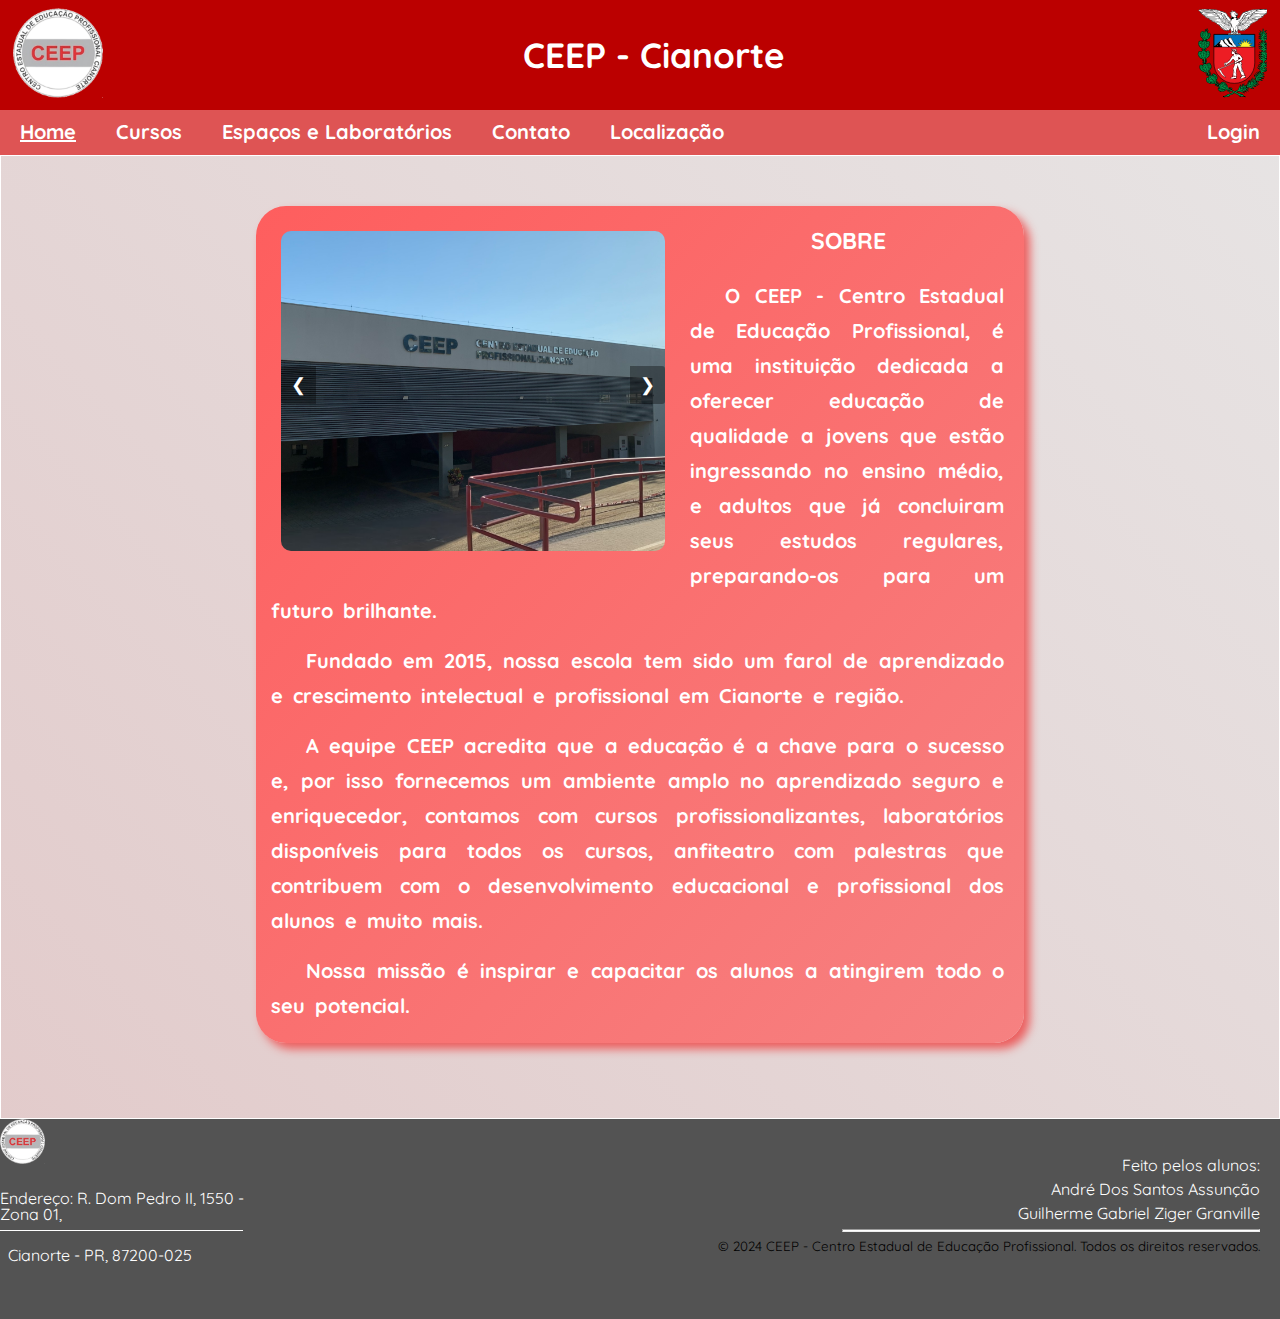
<file: index.html>
<!DOCTYPE html>
<html lang="pt-br">

<head>
    <meta charset="UTF-8">
    <meta name="viewport" content="width=device-width, initial-scale=1.0">
    <title>CEEP - Cianorte</title>
    <link rel="icon" type="png" href="Assets/Logo-CEEP.png">
    <link rel="stylesheet" href="reset.css">
    <link rel="stylesheet" href="style.css">

</head>

<body>

    <header>
        <div class="container">
            <div class="logo-ceep"></div>
            <div class="logo-parana"></div>

            <div class="titulo">
                <h1>CEEP - Cianorte</h1>
            </div>
        </div>
        <nav>
            <ul class="ul">
                <li>

                    <button class="menu menuhide" id="menuButton" style="display: none;">
                        <div>
                            <div class="menui"></div>
                        </div>
                        Menu
                    </button>
                </li>
                <div class="navhide">
                    <li class="dropdown">
                        <a class="dropbtn this" href="index.html">Home</a>
                    </li>
                    <li class="dropdown">
                        <a class="dropbtn" href="cursos.html">Cursos</a>
                    </li>

                    <li class="dropdown">
                        <a class="dropbtn" href="laboratorios.html">Espaços e Laboratórios</a>
                    </li>

                    <li class="dropdown">
                        <a class="dropbtn" href="contato.html">Contato</a>
                    </li>

                    <li class="dropdown">
                        <a class="dropbtn"
                            href="https://www.google.com.br/maps/place/Centro+Estadual+de+Educa%C3%A7%C3%A3o+Profissional+Cianorte/@-23.6647017,-52.6257207,17z/data=!4m6!3m5!1s0x94ed59c6d1125dab:0xdaee9aaeef2ba67d!8m2!3d-23.6647017!4d-52.6257207!16s%2Fg%2F11dylyq9r6?entry=ttu"
                            target="_blank">Localização</a>
                        <div style="height: 0; width: 0;" class="drop3">
                            <div class="dropdown-content">
                                <iframe
                                    src="https://www.google.com/maps/embed?pb=!1m18!1m12!1m3!1d3550.2846211092947!2d-52.62439778749372!3d-23.6646592615582!2m3!1f0!2f0!3f0!3m2!1i1024!2i768!4f13.1!3m3!1m2!1s0x94ed59c6d1125dab%3A0xdaee9aaeef2ba67d!2sCEEP%20-%20Centro%20Estadual%20De%20Educa%C3%A7%C3%A3o%20Profissional%20-%20Cianorte!5e0!3m2!1spt-BR!2sbr!4v1696075518964!5m2!1spt-BR!2sbr"
                                    width="600" height="350" style="border:0;" allowfullscreen="" loading="lazy"
                                    referrerpolicy="no-referrer-when-downgrade"></iframe>
                            </div>
                        </div>
                    </li>

                    <li class="dropdown">
                        <a id="login" class="dropbtn" href="#">Login</a>
                    </li>

                </div>
            </ul>
        </nav>
        <nav>
            <ul>

                <div id="navleft" class="navleft" style="margin-left: -250px; transition: all 0.5s ease;">
                    <li class="dropdown">
                        <a class="dropbtn this" href="index.html">Home</a>
                    </li>
                    <li class="dropdown">
                        <a class="dropbtn" href="cursos.html">Cursos</a>
                    </li>

                    <li class="dropdown">
                        <a class="dropbtn" href="laboratorios.html">Espaços e Laboratórios</a>
                    </li>

                    <li class="dropdown">
                        <a class="dropbtn" href="contato.html">Contato</a>
                    </li>

                    <li class="dropdown">
                        <a class="dropbtn"
                            href="https://www.google.com.br/maps/place/Centro+Estadual+de+Educa%C3%A7%C3%A3o+Profissional+Cianorte/@-23.6647017,-52.6257207,17z/data=!4m6!3m5!1s0x94ed59c6d1125dab:0xdaee9aaeef2ba67d!8m2!3d-23.6647017!4d-52.6257207!16s%2Fg%2F11dylyq9r6?entry=ttu"
                            target="_blank">Localização</a>
                        <div style="height: 0; width: 0;" class="drop3">
                        </div>
                    </li>

                    <li class="dropdown">
                        <a class="dropbtn last" href="#">Login</a>
                    </li>

                </div>
            </ul>
        </nav>

    </header>

    <main>

        <section>

            <div class="content">
                <div class="sobre">
                    <div id="meuCarrossel" class="carrossel">
                        <div class="carrossel-imagem">
                            <img class="img" src="Assets/frente.png">
                        </div>
                        <div class="carrossel-imagem">
                            <iframe src="https://www.youtube.com/embed/8zljuO6GDtQ?si=wVz1qoJLS6khv1Iz" title="YouTube video player" frameborder="0" allow="accelerometer; autoplay; clipboard-write; encrypted-media; gyroscope; picture-in-picture; web-share" referrerpolicy="strict-origin-when-cross-origin" allowfullscreen></iframe>
                        </div>
                        <a class="carrossel-seta esquerda" onclick="mover(-1)">❮</a>
                        <a class="carrossel-seta direita" onclick="mover(1)">❯</a>
                    </div>
                    
                    <h2>Sobre</h2>
                    <p>O CEEP - Centro Estadual de Educação Profissional, é uma instituição dedicada a oferecer educação
                        de qualidade a jovens que estão ingressando no ensino médio, e adultos que já concluiram seus
                        estudos regulares, preparando-os para um futuro brilhante.</p>

                    <p>Fundado em 2015, nossa escola tem sido um farol de
                        aprendizado e crescimento intelectual e profissional em
                        Cianorte e região.</p>

                    <p>A equipe CEEP acredita que a educação é a chave para o
                        sucesso e, por isso fornecemos um ambiente amplo no
                        aprendizado seguro e enriquecedor, contamos com cursos profissionalizantes, laboratórios
                        disponíveis para todos os cursos, anfiteatro com palestras que contribuem com o desenvolvimento
                        educacional e profissional dos alunos e muito mais. </p>

                    <p>Nossa missão é inspirar e capacitar os alunos a atingirem todo o seu potencial.</p>

                </div>
            </div>

        </section>

    </main>

    <footer>
        <div class="contentfoot">
            <div class="foot">
                <img class="img-footer" src="Assets/Logo-CEEP.png">
                <p>Endereço: R. Dom Pedro II, 1550 - Zona 01,</p>
                <p>Cianorte - PR, 87200-025</p>
            </div>
            <div class="criadores">
                <ul>
                    <li>Feito pelos alunos:</li>
                    <li>André Dos Santos Assunção</li>
                    <li>Guilherme Gabriel Ziger Granville</li>
                </ul>
                <hr>
                <p>&copy; 2024 CEEP - Centro Estadual de Educação Profissional. Todos os direitos reservados.</p>
            </div>
        </div>
    </footer>
    <script src="script.js"></script>

</body>

</html>
</file>
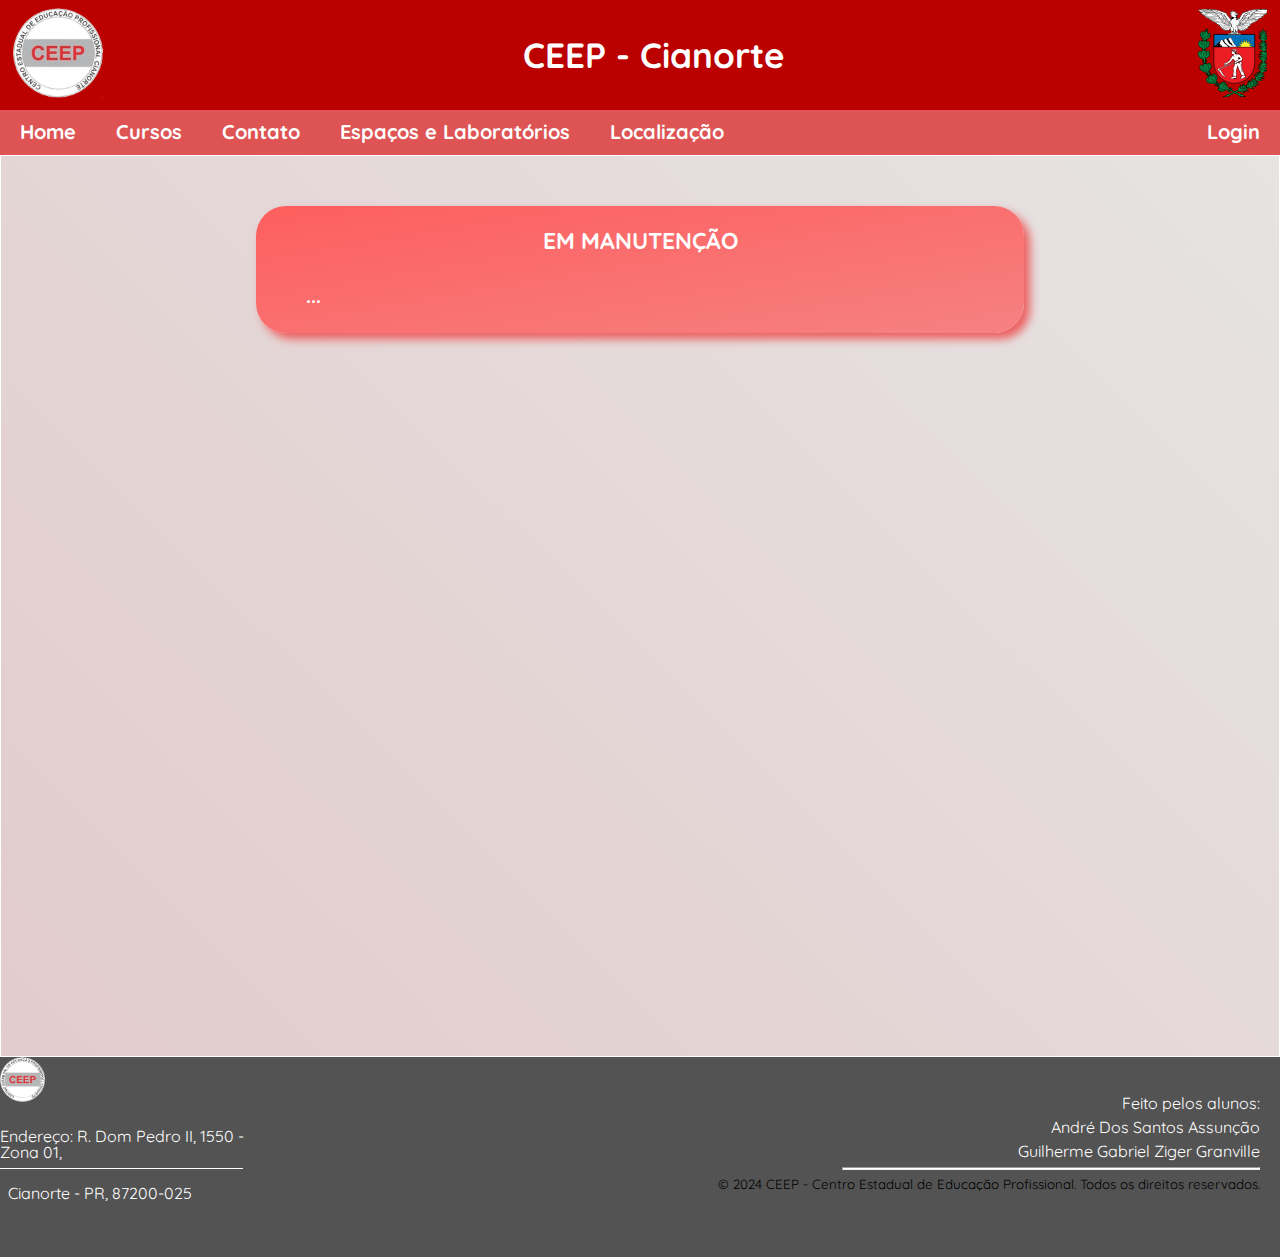
<file: contato.html>
<!DOCTYPE html>
<html lang="pt-br">

<head>
    <meta charset="UTF-8">
    <meta name="viewport" content="width=device-width, initial-scale=1.0">
    <title>CEEP - Cianorte</title>
    <link rel="icon" type="png" href="Assets/Logo-CEEP.png">
    <link rel="stylesheet" href="reset.css">
    <link rel="stylesheet" href="style.css">

</head>

<body>


    <header>
        <div class="container">
        <div class="logo-ceep"></div>
        <div class="logo-parana"></div>

        <div class="titulo">
            <h1>CEEP - Cianorte</h1>
        </div>
    </div>
        <nav>
            <ul class="ul">
                <li>

                    <button class="menu menuhide" id="menuButton" style="display: none;">
                        <div>
                            <div class="menui"></div>
                        </div>
                        Menu
                    </button>
                </li>
                <div class="navhide">
                    <li class="dropdown">
                        <a class="dropbtn" href="index.html">Home</a>
                    </li>
                    <li class="dropdown">
                        <a class="dropbtn" href="cursos.html">Cursos</a>
                    </li>

                    <li class="dropdown">
                        <a class="dropbtn" href="contato.html">Contato</a>
                    </li>

                    <li class="dropdown">
                        <a class="dropbtn" href="laboratorios.html">Espaços e Laboratórios</a>
                    </li>

                    <li class="dropdown">
                        <a class="dropbtn"
                            href="https://www.google.com.br/maps/place/Centro+Estadual+de+Educa%C3%A7%C3%A3o+Profissional+Cianorte/@-23.6647017,-52.6257207,17z/data=!4m6!3m5!1s0x94ed59c6d1125dab:0xdaee9aaeef2ba67d!8m2!3d-23.6647017!4d-52.6257207!16s%2Fg%2F11dylyq9r6?entry=ttu" target="_blank">Localização</a>
                        <div style="height: 0; width: 0;" class="drop3">
                            <div class="dropdown-content">
                                <iframe
                                    src="https://www.google.com/maps/embed?pb=!1m18!1m12!1m3!1d3550.2846211092947!2d-52.62439778749372!3d-23.6646592615582!2m3!1f0!2f0!3f0!3m2!1i1024!2i768!4f13.1!3m3!1m2!1s0x94ed59c6d1125dab%3A0xdaee9aaeef2ba67d!2sCEEP%20-%20Centro%20Estadual%20De%20Educa%C3%A7%C3%A3o%20Profissional%20-%20Cianorte!5e0!3m2!1spt-BR!2sbr!4v1696075518964!5m2!1spt-BR!2sbr"
                                    width="600" height="350" style="border:0;" allowfullscreen="" loading="lazy"
                                    referrerpolicy="no-referrer-when-downgrade"></iframe>
                            </div>
                        </div>
                    </li>

                    <li class="dropdown">
                        <a id="login" class="dropbtn" href="#">Login</a>
                    </li>

                </div>
            </ul>
        </nav>
        <nav>
            <ul>
                
                <div id="navleft" class="navleft" style="margin-left: -250px; transition: all 0.5s ease;">
                    <li class="dropdown">
                        <a class="dropbtn" href="index.html">Home</a>
                    </li>
                    <li class="dropdown">
                        <a class="dropbtn" href="cursos.html">Cursos</a>
                    </li>

                    <li class="dropdown">
                        <a class="dropbtn" href="contato.html">Contato</a>
                    </li>

                    <li class="dropdown">
                        <a class="dropbtn" href="laboratorios.html">Espaços e Laboratórios</a>
                    </li>

                    <li class="dropdown">
                        <a class="dropbtn"
                            href="https://www.google.com.br/maps/place/Centro+Estadual+de+Educa%C3%A7%C3%A3o+Profissional+Cianorte/@-23.6647017,-52.6257207,17z/data=!4m6!3m5!1s0x94ed59c6d1125dab:0xdaee9aaeef2ba67d!8m2!3d-23.6647017!4d-52.6257207!16s%2Fg%2F11dylyq9r6?entry=ttu" target="_blank">Localização</a>
                        <div style="height: 0; width: 0;" class="drop3">
                        </div>
                    </li>

                    <li class="dropdown">
                        <a class="dropbtn last" href="#">Login</a>
                    </li>

                </div>
            </ul>
        </nav>

    </header>
    <main>

        <section>

            <div class="content">
                <div class="sobre">
                    <!-- <img class="img" src="Assets/frente.png"> -->
                    <h2>EM MANUTENÇÃO</h2>
                    <p>...</p>

                </div>
            </div>

        </section>

    </main>

    <footer>
        <div class="contentfoot">
            <div class="foot">
                <img class="img-footer" src="Assets/Logo-CEEP.png">
                <p>Endereço: R. Dom Pedro II, 1550 - Zona 01,</p>
                <p>Cianorte - PR, 87200-025</p>
            </div>
                <div class="criadores">
                    <ul>
                <li>Feito pelos alunos:</li>
                 <li>André Dos Santos Assunção</li>
                <li>Guilherme Gabriel Ziger Granville</li>
                </ul>
                    <hr>
                    <p>&copy; 2024 CEEP - Centro Estadual de Educação Profissional. Todos os direitos reservados.</p>
            </div>
        </div>
    </footer>
    <script src="script.js"></script>

</body>

</html>
</file>
<file: style.css>
@import url('https://fonts.googleapis.com/css2?family=Quicksand:wght@300..700&display=swap');

* {
    margin: 0;
    padding: 0;
    user-select: none;
}

body {
    background-color: rgb(225, 197, 197);
    background-image: linear-gradient(to bottom left, rgb(231, 229, 229), rgb(226, 201, 201));
    overflow-x: hidden;
    font-family: "Quicksand", sans-serif;
}

header .container {
    background-color: rgb(187, 0, 0);
    width: 100%;
    top: 0;
}

.titulo {
    display: flex;
    justify-content: center;
    align-items: center;
    height: 110px;
}

.titulo h1 {
    font-size: 35px;
    font-weight: bold;
    padding: 0.6em;
    margin-left: 3.15em;
    position: absolute;
    color: white;
    text-decoration: none;
    transition: all 0.5s ease;
}

.logo-ceep {
    width: 90px;
    height: 90px;
    background-image: url(Assets/Logo-CEEP.png);
    background-size: cover;
    position: absolute;
    margin-top: 0.5em;
    margin-left: 0.8em;
    transition: all 0.5s ease;
}

.logo-parana {
    width: 70px;
    height: 90px;
    background-image: url(Assets/Brasão_do_Paraná.svg);
    background-size: cover;
    position: relative;
    float: right;
    margin-right: 0.8em;
    margin-top: 0.5em;
    transition: all 0.5s ease;
}



header .ul {
    background-color: rgb(222, 84, 84);
    height: 45px;
}

header ul li {
    display: inline;
    font-size: 0;
    position: relative;
}

header ul li a {
    font-size: 20px;
    padding: 0.6em 1em;
    float: left;
    text-decoration: none;
    color: white;
    font-weight: bold;
}

header .navleft li a {
    font-size: 20px;
    padding: 10px 5px 10px 5px;
    width: calc(170px - 12px);
    text-align: center;
    float: left;
    text-decoration: none;
    font-weight: bold;
}

header .navleft li .last {
    border-radius: 0 0 25px 0;
}

header ul li button {
    font-size: 20px;
    padding: 0.5em 1em 0.5em 2.4em;
    float: left;
    text-decoration: none;
    border: none;
    color: white;
    font-weight: bold;
    background-color: rgb(222, 84, 84);
}

header ul li button:hover {
    background-color: rgb(218, 65, 65);
    cursor: pointer;
}

header ul li button:active {
    background-color: rgb(231, 30, 30);
}

header ul li div {
    height: 1px;
    width: 1px;
    position: relative;
    bottom: 12px;
    right: 2.4px;
}

.menui {
    top: 7px;
    height: 35px;
    width: 35px;
    background-image: url(Assets/menu.svg);
    background-size: cover;
    position: absolute;
}

.menu {
    width: auto;
    text-align: left;
}


.cursos {
    display: flex;
    flex-wrap: wrap;
    justify-content: center;
    gap: 10px; 
    justify-content: center;
    flex-wrap: wrap;
    gap: 10px;
    justify-content: center;
}
.cursos span {
    margin-top: 20px;
    width: 110px;
    height: 110px;
    padding: 20px;
    background-color: rgb(185, 0, 0);
    color: white;
    display: flex;
    flex-direction: column;
    align-items: center;
    text-align: center;
    justify-content: center;
    font-weight: bold;
    border-radius: 20px;
    line-height: 1.4;
    flex: 0 1 calc(15% -5px);
    transition: 0.2s all ease;
}

.cursos span:hover {
    background-color: rgb(204, 62, 62);
    transform: scale(1.1);
    cursor: pointer;
}

.cursos span:active {
    transform: scale(1);
    background-color: rgb(179, 31, 31);
}

.cursos span img {
    margin-bottom: 0.5em;
    width: 60px;
}

header ul li a:hover,
.dropdown:hover .dropbtn {
    background-color: rgb(218, 65, 65);
}

header ul li a:active,
.drop .dropdown-content a:active,
header ul li .drop1 .dropdown-content a:active,
header ul li .drop2 .dropdown-content a:active,
header ul li .drop4 .dropdown-content a:active {
    background-color: rgb(212, 34, 34);
}

#login {
    top: 0px;
    float: right;
}

.Matricula:hover,
#login:hover {
    background-color: rgb(131, 33, 33);
}

.Matricula:active,
#login:active {
    background-color: rgb(113, 16, 16);
}

.dropdown .drop4 .dropdown-content a {
    width: 98px;
}

.dropdown .drop3 {
    left: 392px;
    z-index: 999;
}

.dropdown-content {
    display: none;
    position: absolute;
    top: 57.5px;
}

.dropdown-content a {
    background-color: rgb(255, 68, 68);
    font-size: 15px;
    padding: 0.9em;
    width: 120px;
    text-align: left;
}

.dropdown-content a:hover {
    background-color: rgb(244, 84, 84);
}

.dropdown:hover .dropdown-content {
    display: block;
}


.navleft {
    display: flex;
    flex-direction: column;
    position: absolute;
    height: auto;
    padding-bottom: 7px;
    width: 250px;
    border-radius: 0 0 25px 0;
    background-color: rgb(222, 84, 84);
    z-index: 999;
}

.navleft .dropdown {
    width: 250px;
    height: 35px;
    margin-top: 0px;
    margin-bottom: 0px;
}

.navleft .dropdown .dropbtn {
    width: 238px;
}

main section .sobre {
    height: auto;
    width: 60vw;
    margin-left: auto;
    margin-right: auto;
    margin-top: 50px;
    margin-bottom: 75px;
    background-image: linear-gradient(to top left, #f68181, rgb(254, 94, 94));
    transition: all 0.5s ease;
}

.sobre .carrossel {
    position: relative;
    float: left;
    width: 50%;
    height: auto;
    padding: 20px 20px 5px 20px;
    margin: 5px;
    border-radius: 40px;
    transition: all 0.5s ease;
    overflow: hidden;
    z-index: 0;
}

.carrossel-seta {
    position: absolute;
    top: 50%;
    transform: translateY(-50%);
    background-color: rgba(0, 0, 0, 0.349);
    border: none;
    color: white;
    font-size: 18px;
    padding: 10px;
    cursor: pointer;
    z-index: 100;
}

.carrossel-seta:hover {
    background-color: rgba(0, 0, 0, 0.603);
}

.esquerda {
    left: 20px;
    border-radius: 3px 0 0 3px;
}

.direita {
    right: 20px;
    border-radius: 0 3px 3px 0;
}

.carrossel-imagem, .carrossel-imagem2, .carrossel-imagem3, .carrossel-imagem4, .carrossel-imagem5, .carrossel-imagem6, .carrossel-imagem7, .carrossel-imagem8 {
    box-sizing: border-box;
    display: none;
}

.carrossel-imagem img, .carrossel-imagem2 img, .carrossel-imagem3 img, .carrossel-imagem4 img, .carrossel-imagem5 img, .carrossel-imagem6 img, .carrossel-imagem7 img, .carrossel-imagem8 img {
    width: 100%;
    height: 320px;
    object-fit: cover;
    border-radius: 10px;
}

.carrossel-imagem iframe, .carrossel-imagem2 iframe, .carrossel-imagem3 iframe, .carrossel-imagem4 iframe, .carrossel-imagem5 iframe, .carrossel-imagem6 iframe, .carrossel-imagem7 iframe, .carrossel-imagem8 iframe {
    width: 100%;
    height: 320px;
    object-fit: cover;
    border-radius: 10px;
}

.content {
    border: 1.5px solid white;
    min-height: 900px;
}

.sobre {
    box-shadow: 6px 6px 10px rgb(236, 94, 94);
    padding-bottom: 5px;
    border-radius: 30px;
}

.sobre h2 {
    padding: 1em 0.75em 0.5em 0.75em;
    font-size: 23px;
    color: white;
    font-weight: bold;
    text-transform: uppercase;
    text-align: center;
}

.sobre p {
    font-size: 20px;
    color: white;
    margin: 0.7em 1em 0.75em 0.75em;
    text-indent: 35px;
    font-weight: 900;
    line-height: 1.75em;
    word-spacing: 0.2em;
    text-align: justify;
    transition: all 0.5s ease;
}

.contentfoot {
    display: flex;
    flex-direction: row;
    justify-content: space-between;
}

footer {
    height: 200px;
    width: 100%;
    background-color: #535353;
}

footer p,
footer li {
    margin-top: 0.5em;
    line-height: 1em;
    color: white;
}

.foot {
    width: 45%;
}

.foot p:nth-child(2) {
    margin-top: 1.5em;
    width: 45%;
}

.foot p:nth-child(3) {
    padding: 1em 0.5em 0.5em 0.5em;
    border-top: 0.5px solid white;
    width: 40%;
}

.criadores {
    margin-right: 20px;
    margin-top: 30px;
    width: 55%;
    text-align: right;
}

.criadores p {
    font-size: smaller;
    color: black;
}

.img-footer {
    max-width: 8%;
}

.this {
    text-decoration: underline;
}

hr {
    width: 60%;
    margin-left: auto;
    margin-top: 0.5em;
    margin-bottom: 0.5em;
    height: 1px;
    background-color: #ffffff;
}


@media screen and (max-width: 1000px) {
    .cursos span {
        font-size: 12px;
        width: 80px;
        height: 80px;
        padding: 20px;
    }

    .sobre {
        width: 80vw !important;
    }
}

@media screen and (max-width: 886px) {
    header ul li button {
        display: block !important;
    }

    .navhide {
        display: none;
    }

    .sobre {
        display: flex;
        flex-direction: column;
        align-items: center;
        text-align: center;
    }

    .carrossel {
        float: none !important;
        width: 90% !important;
    }

    .cursos span {
        font-size: 10px;
        width: auto;
        height: 80px;
        padding: 7px;
        min-width: 62px;
        border-radius: 20px;
        flex: 0.1 1 calc(20% - 20px);
    }

    .cursos {
        display: flex;
        flex-wrap: wrap;
        justify-content: center;
        gap: 10px; 
        justify-content: center;display: flex;
        flex-wrap: wrap;
        gap: 10px;
        justify-content: center;
    }
}

@media screen and (max-width: 590px) {
    .sobre {
        width: 90vw !important;
        align-items: center;
    }

    .sobre p {
        font-size: 15px;
    }

    .sobre h2 {
        font-size: 20px;
    }

    .cursos span img {
        width: 40px;
    }


    .titulo {
        display: flex;
        justify-content: center;
        align-items: center;
        height: 70px;
    }

    .titulo h1 {
        font-size: 30px;
        justify-content: center;
    }
    .carrossel {
        width: 85% !important;
    }

    footer {
        font-size: 12px;
    }

    .logo-ceep {
        width: 50px;
        height: 50px;
        background-image: url(Assets/Logo-CEEP.png);
        background-size: cover;
        position: absolute;
        margin-top: 0.5em;
        margin-left: 0.8em;
        transition: all 0.5s ease;
    }

    .logo-parana {
        width: 50px;
        height: 60px;
        background-image: url(Assets/Brasão_do_Paraná.svg);
        background-size: cover;
        position: relative;
        float: right;
        margin-right: 0.8em;
        margin-top: 0.3em;
        transition: all 0.5s ease;
    }
}

@media screen and (max-width: 520px) {
    .titulo h1 {
        font-size: 20px;
    }
}
</file>
